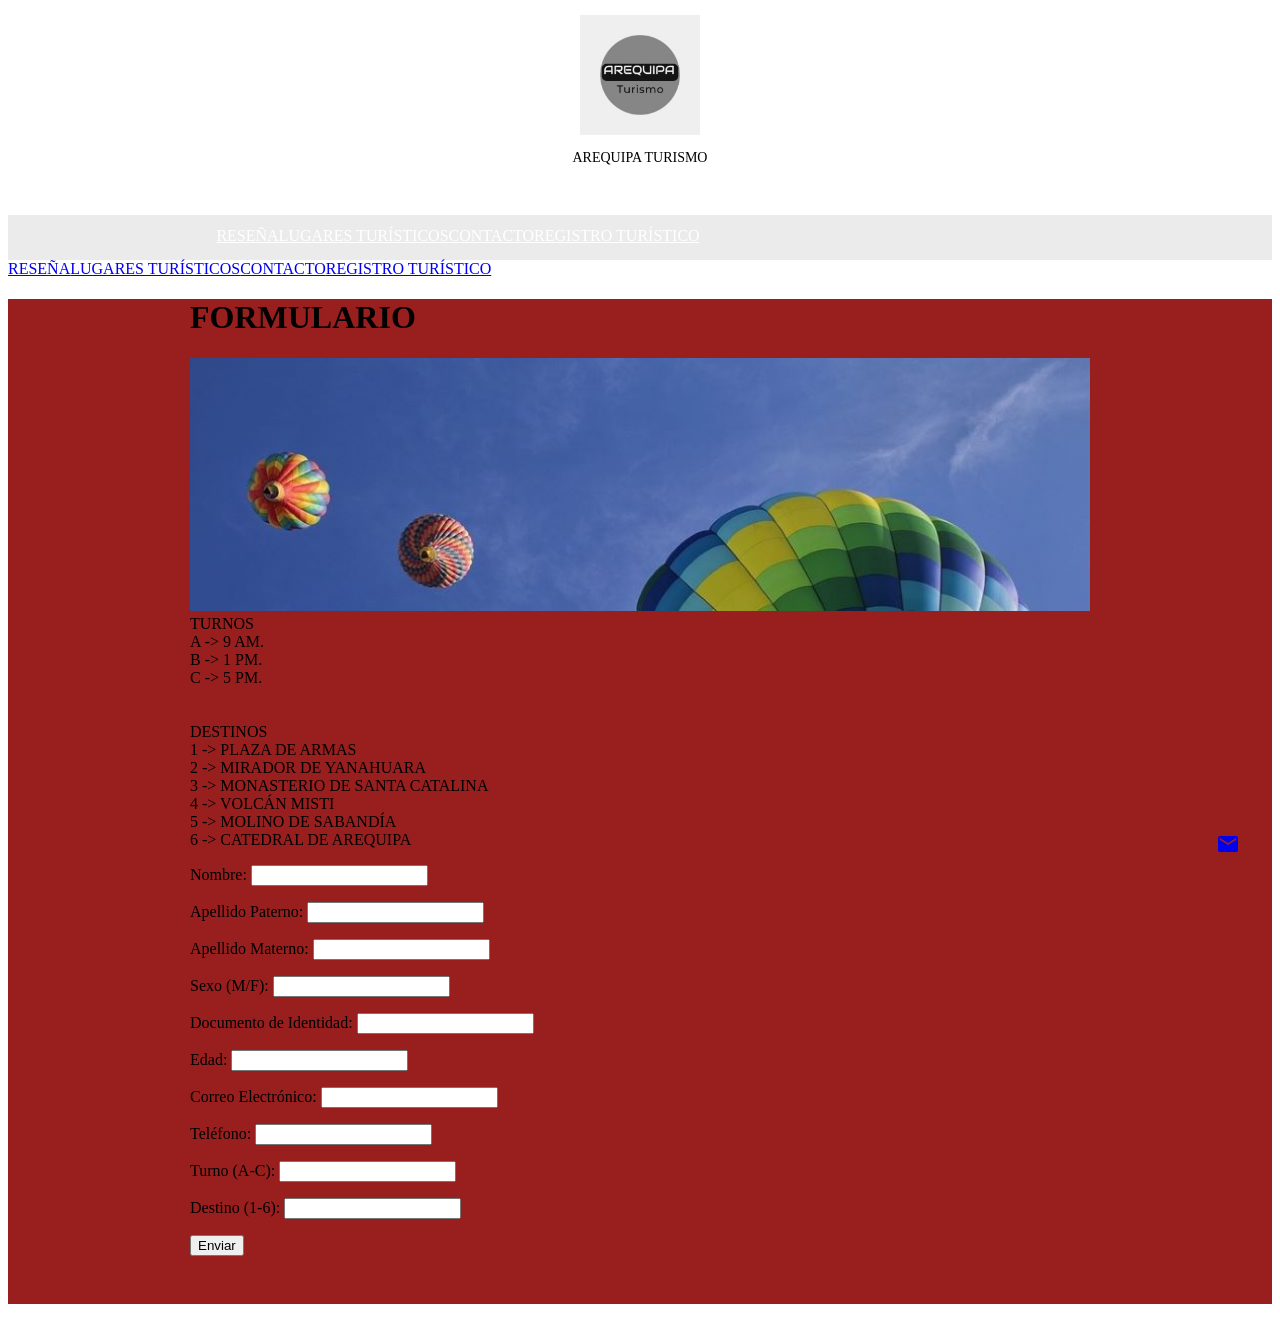
<file: about.html>
<!DOCTYPE html>
<html lang="en-US">
  <head>
    <meta charset="UTF-8">
    <meta http-equiv="X-UA-Compatible" content="IE=edge">
    <meta name="viewport" content="width=device-width, initial-scale=1">
    <title>Formulario Turístico - TURISMO AREQUIPA</title>
    <link href="https://fonts.googleapis.com/css?family=Roboto:regular,bold,italic,thin,light,bolditalic,black,medium&amp;amp;lang=en" rel="stylesheet">
    <link href="https://fonts.googleapis.com/icon?family=Material+Icons" rel="stylesheet">
    <link href="https://code.getmdl.io/1.3.0/material.indigo-pink.min.css" rel="stylesheet">
    <link href="css/main.css?ver=1.1.0" rel="stylesheet">
  </head>
  <body id="top">
    <div class="mdl-layout mdl-js-layout mdl-layout--fixed-header"><a href="contact.html" id="contact-button" class="mdl-button mdl-button--fab mdl-js-button mdl-button--raised mdl-js-ripple-effect mdl-color--accent mdl-color-text--accent-contrast mdl-shadow--4dp"><i class="material-icons">mail</i></a>
      <header class="mdl-layout__header mdl-layout__header--waterfall site-header">
        <div class="mdl-layout__header-row site-logo-row"><span class="mdl-layout__title">
            <div class="site-logo"></div><span class="site-description">AREQUIPA TURISMO</span></span></div>
        <div class="mdl-layout__header-row site-navigation-row mdl-layout--large-screen-only">
          <nav class="mdl-navigation mdl-typography--body-1-force-preferred-font"><a class="mdl-navigation__link" href="index.html">RESEÑA</a><a class="mdl-navigation__link" href="portfolio.html">LUGARES TURÍSTICOS</a><a class="mdl-navigation__link" href="contact.html">CONTACTO</a><a class="mdl-navigation__link" href="about.html">REGISTRO TURÍSTICO</a>
          </nav>
        </div>
      </header>
      <div class="mdl-layout__drawer mdl-layout--small-screen-only">
        <nav class="mdl-navigation mdl-typography--body-1-force-preferred-font"><a class="mdl-navigation__link" href="index.html">RESEÑA</a><a class="mdl-navigation__link" href="portfolio.html">LUGARES TURÍSTICOS</a><a class="mdl-navigation__link" href="contact.html">CONTACTO</a><a class="mdl-navigation__link" href="about.html">REGISTRO TURÍSTICO</a>
        </nav>
      </div>
      <main class="mdl-layout__content">
        <div class="site-content">
          <div class="mdl-grid site-max-width">
            <div class="mdl-cell mdl-cell--12-col mdl-card mdl-shadow--4dp page-content">
              <div class="mdl-card__title">
                <h1 class="mdl-card__title-text">FORMULARIO</h1>
              </div>
              <div class="mdl-card__media"><img class="article-image" src="img/about.jpg" border="0" alt="About">
              </div>
              <div class="mdl-card__supporting-text">
                TURNOS<br>
                A -> 9 AM.<br>
                B -> 1 PM.<br>
                C -> 5 PM.<br>
                <br>
                <br>
                DESTINOS<br>
                1 -> PLAZA DE ARMAS<br>
                2 -> MIRADOR DE YANAHUARA<br>
                3 -> MONASTERIO DE SANTA CATALINA<br>
                4 -> VOLCÁN MISTI<br>
                5 -> MOLINO DE SABANDÍA<br>
                6 -> CATEDRAL DE AREQUIPA<br>
              </div>
              <div class="mdl-cell mdl-cell--12-col"><div class="mdl-card__supporting-text">
              <!--FORMULARIO-->
<form action="procesar.php" method="post">
  <p>Nombre: <input type="text" name="nombre" /></p>
  <p>Apellido Paterno: <input type="text" name="ap_paterno" /></p>
  <p>Apellido Materno: <input type="text" name="ap_materno" /></p>
  <p>Sexo (M/F): <input type="text" name="sexo" /></p>
  <p>Documento de Identidad: <input type="text" name="doc_identidad" /></p>
  <p>Edad: <input type="text" name="edad" /></p>
  <p>Correo Electrónico: <input type="text" name="correo" /></p>
  <p>Teléfono: <input type="text" name="telefono" /></p>
  <p>Turno (A-C): <input type="text" name="turno" /></p>
  <p>Destino (1-6): <input type="text" name="destino" /></p>
  <p><input type="submit" value="Enviar" /></p>
  </form>
</div>
            </div>
              </div>
            </div>
          </div>
        </div>
      </main>
    </div>
  </body>
</html>
</file>
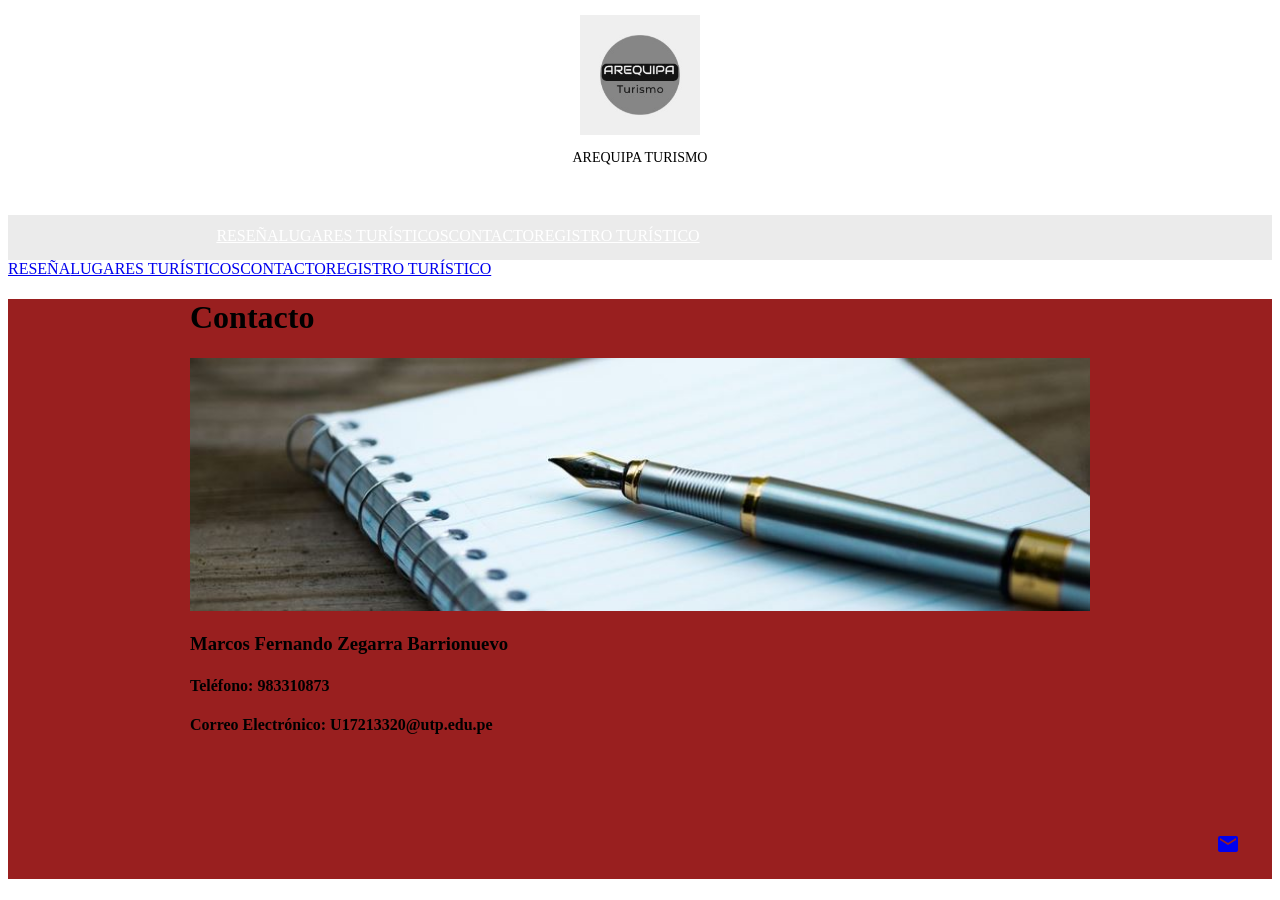
<file: contact.html>
<!DOCTYPE html>
<html lang="en-US">
  <head>
    <meta charset="UTF-8">
    <meta http-equiv="X-UA-Compatible" content="IE=edge">
    <meta name="viewport" content="width=device-width, initial-scale=1">
    <title>Contacto - TURISMO AREQUIPA</title>
    <link href="https://fonts.googleapis.com/css?family=Roboto:regular,bold,italic,thin,light,bolditalic,black,medium&amp;amp;lang=en" rel="stylesheet">
    <link href="https://fonts.googleapis.com/icon?family=Material+Icons" rel="stylesheet">
    <link href="https://code.getmdl.io/1.3.0/material.indigo-pink.min.css" rel="stylesheet">
    <link href="css/main.css?ver=1.1.0" rel="stylesheet">
  </head>
  <body id="top">
    <div class="mdl-layout mdl-js-layout mdl-layout--fixed-header"><a href="contact.html" id="contact-button" class="mdl-button mdl-button--fab mdl-js-button mdl-button--raised mdl-js-ripple-effect mdl-color--accent mdl-color-text--accent-contrast mdl-shadow--4dp"><i class="material-icons">mail</i></a>
      <header class="mdl-layout__header mdl-layout__header--waterfall site-header">
        <div class="mdl-layout__header-row site-logo-row"><span class="mdl-layout__title">
            <div class="site-logo"></div><span class="site-description">AREQUIPA TURISMO</span></span></div>
        <div class="mdl-layout__header-row site-navigation-row mdl-layout--large-screen-only">
          <nav class="mdl-navigation mdl-typography--body-1-force-preferred-font"><a class="mdl-navigation__link" href="index.html">RESEÑA</a><a class="mdl-navigation__link" href="portfolio.html">LUGARES TURÍSTICOS</a><a class="mdl-navigation__link" href="contact.html">CONTACTO</a><a class="mdl-navigation__link" href="about.html">REGISTRO TURÍSTICO</a>
          </nav>
        </div>
      </header>
      <div class="mdl-layout__drawer mdl-layout--small-screen-only">
        <nav class="mdl-navigation mdl-typography--body-1-force-preferred-font"><a class="mdl-navigation__link" href="index.html">RESEÑA</a><a class="mdl-navigation__link" href="portfolio.html">LUGARES TURÍSTICOS</a><a class="mdl-navigation__link" href="contact.html">CONTACTO</a><a class="mdl-navigation__link" href="about.html">REGISTRO TURÍSTICO</a>
        </nav>
      </div>
      <main class="mdl-layout__content">
        <div class="site-content">
          <div class="mdl-grid site-max-width">
            <div class="mdl-cell mdl-cell--12-col mdl-card mdl-shadow--4dp page-content">
              <div class="mdl-card__title">
                <h1 class="mdl-card__title-text">Contacto</h1>
              </div>
              <div class="mdl-card__media"><img class="article-image" src="img/contact.jpg" border="0" alt="Contact">
              </div>
              <div class="mdl-grid site-copy">
                <div class="mdl-cell mdl-cell--12-col"><div class="mdl-card__supporting-text">
  <h3>Marcos Fernando Zegarra Barrionuevo </h3>
  <h4>Teléfono: 983310873 </h4>
  <h4>Correo Electrónico: U17213320@utp.edu.pe </h4>
</div></div>
              </div>
            </div>
          </div>
        </div>
      </main>
      <script src="https://code.getmdl.io/1.3.0/material.min.js" defer></script>
    </div>
    <a href="https://github.com/MarcosZB"></a>
  </body>
</html>
</file>
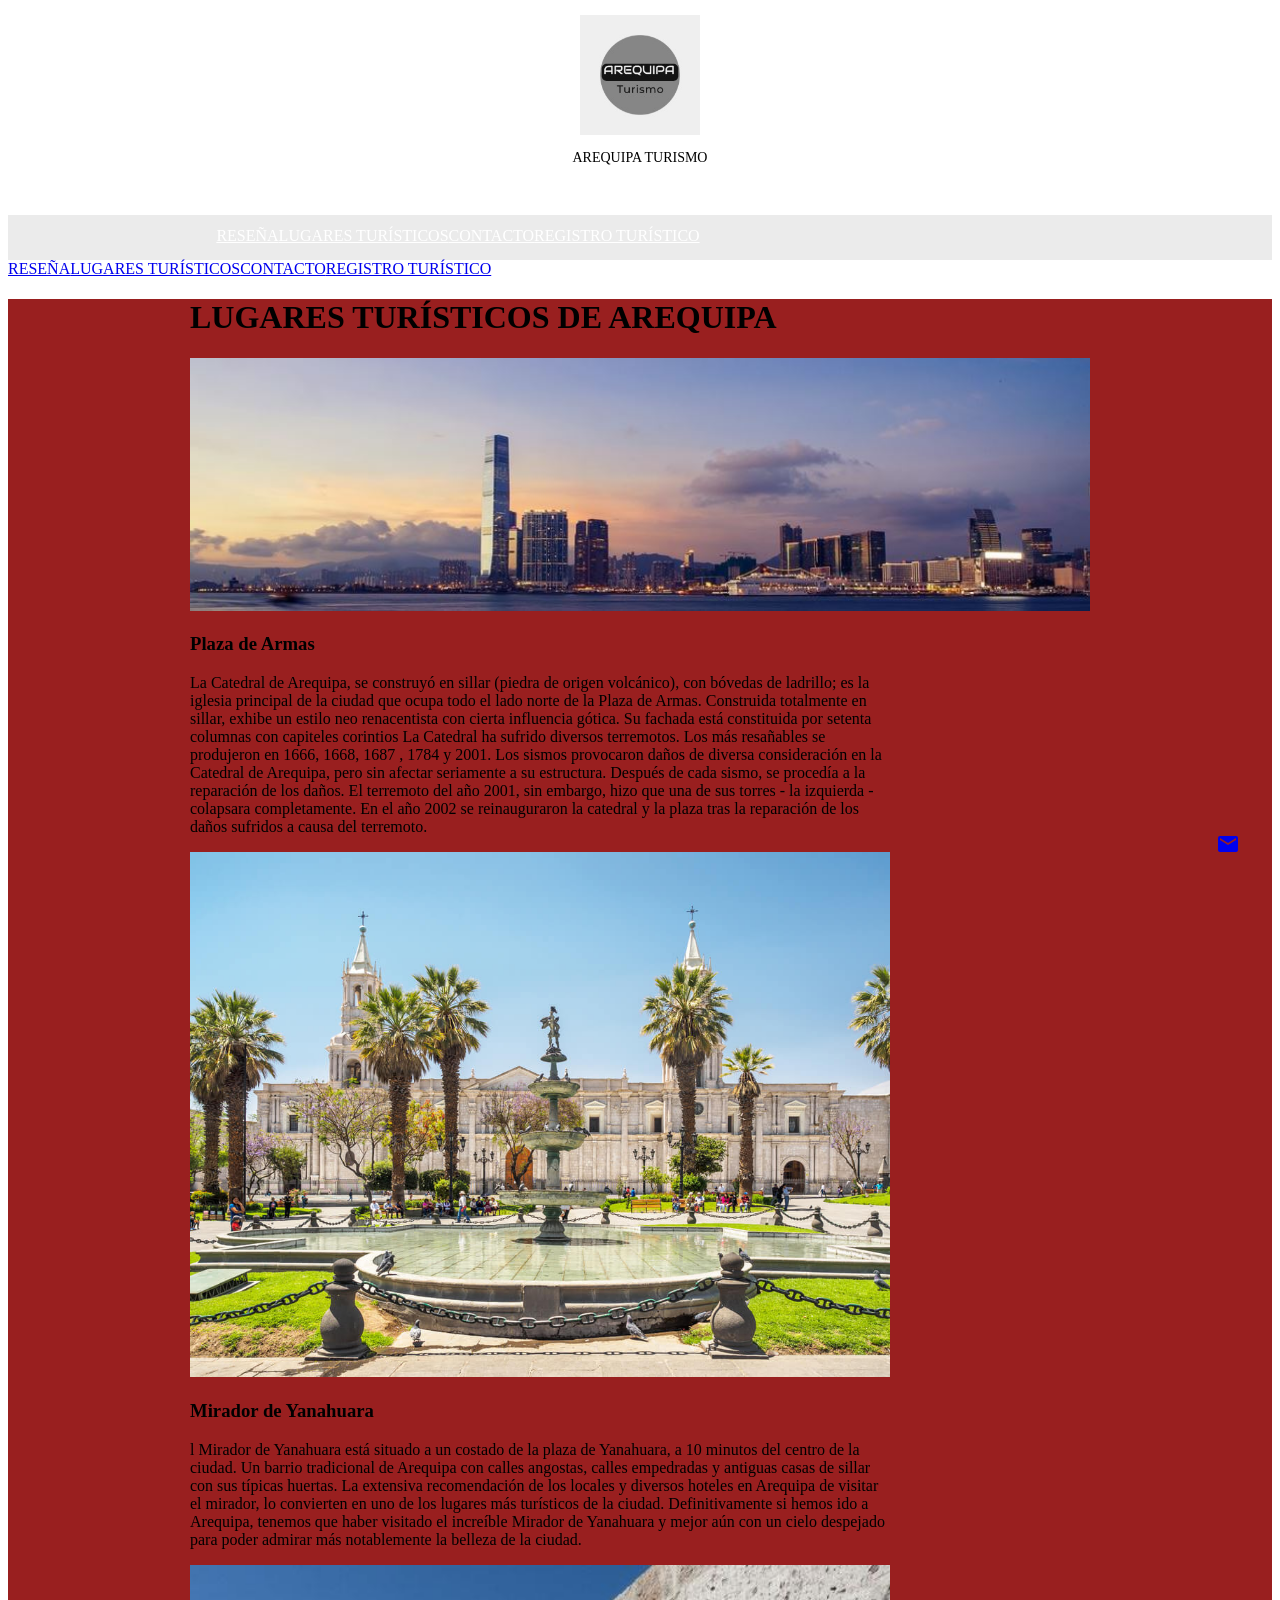
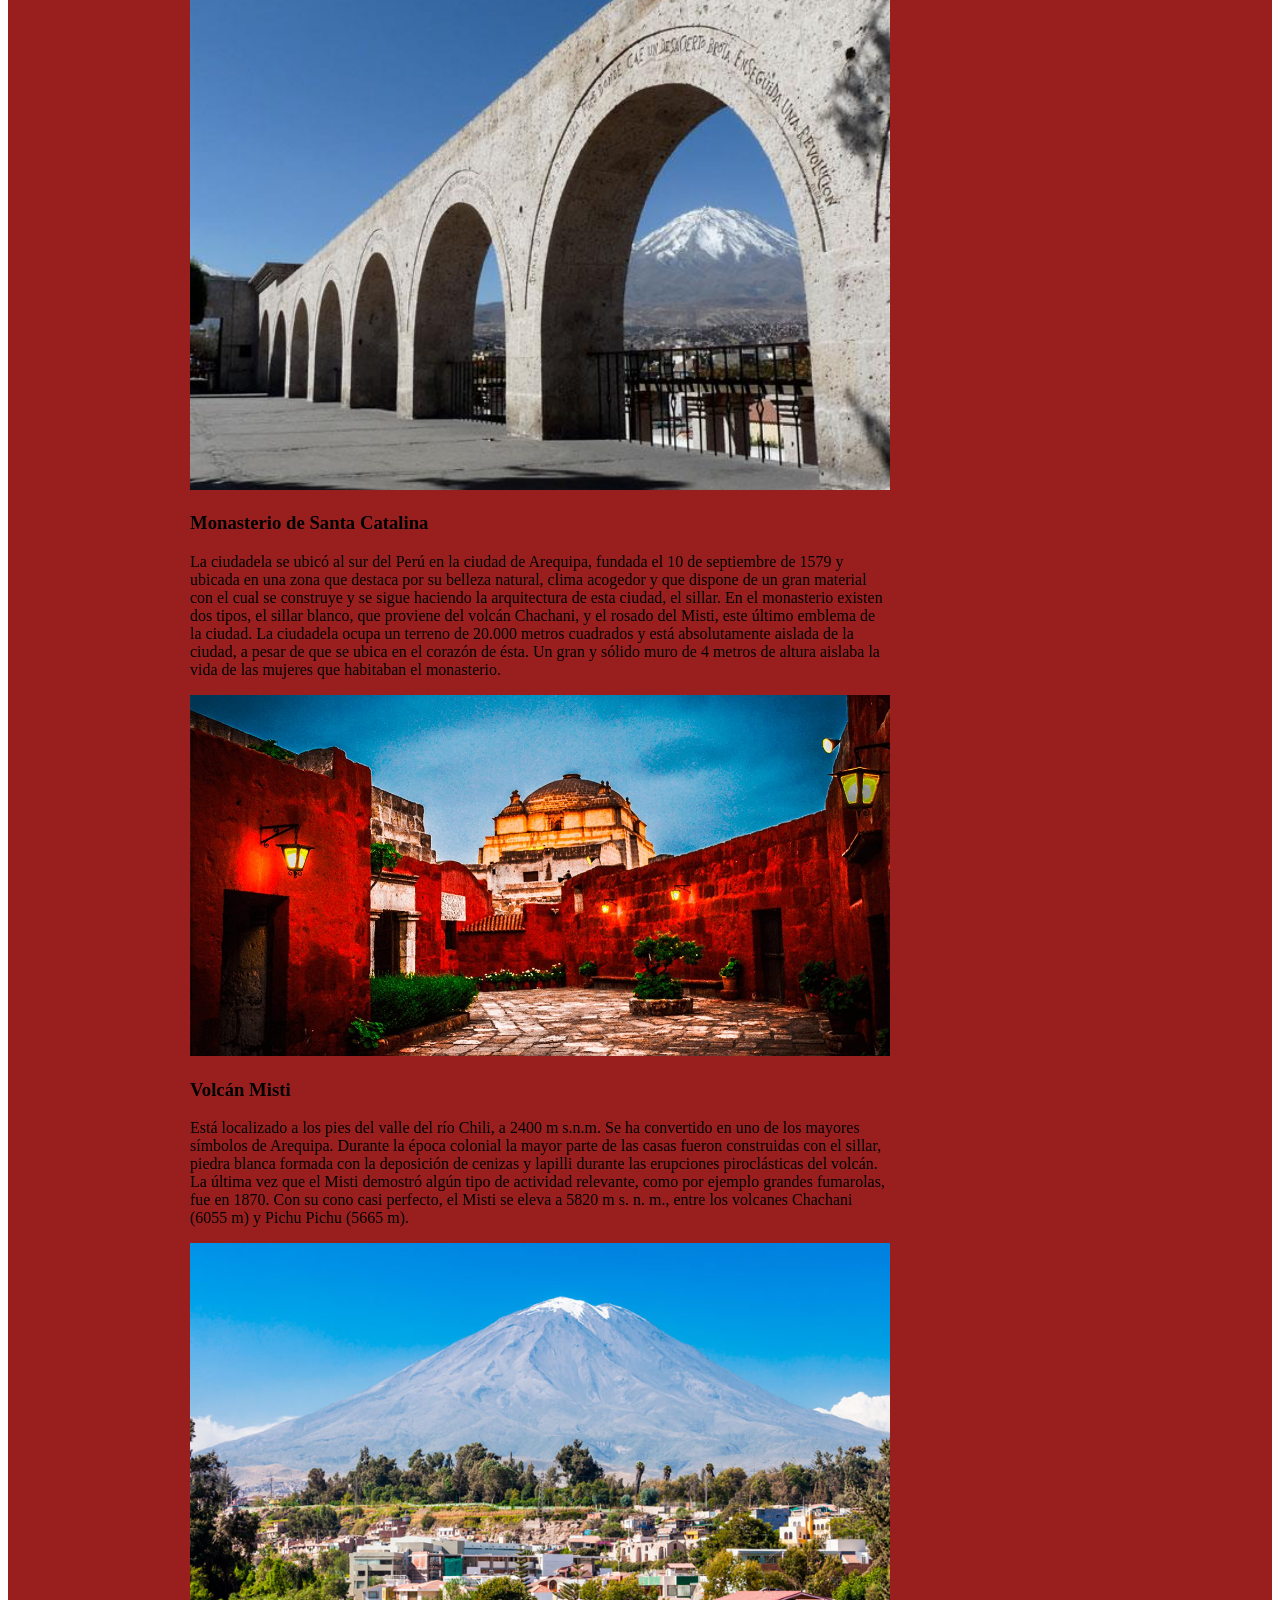
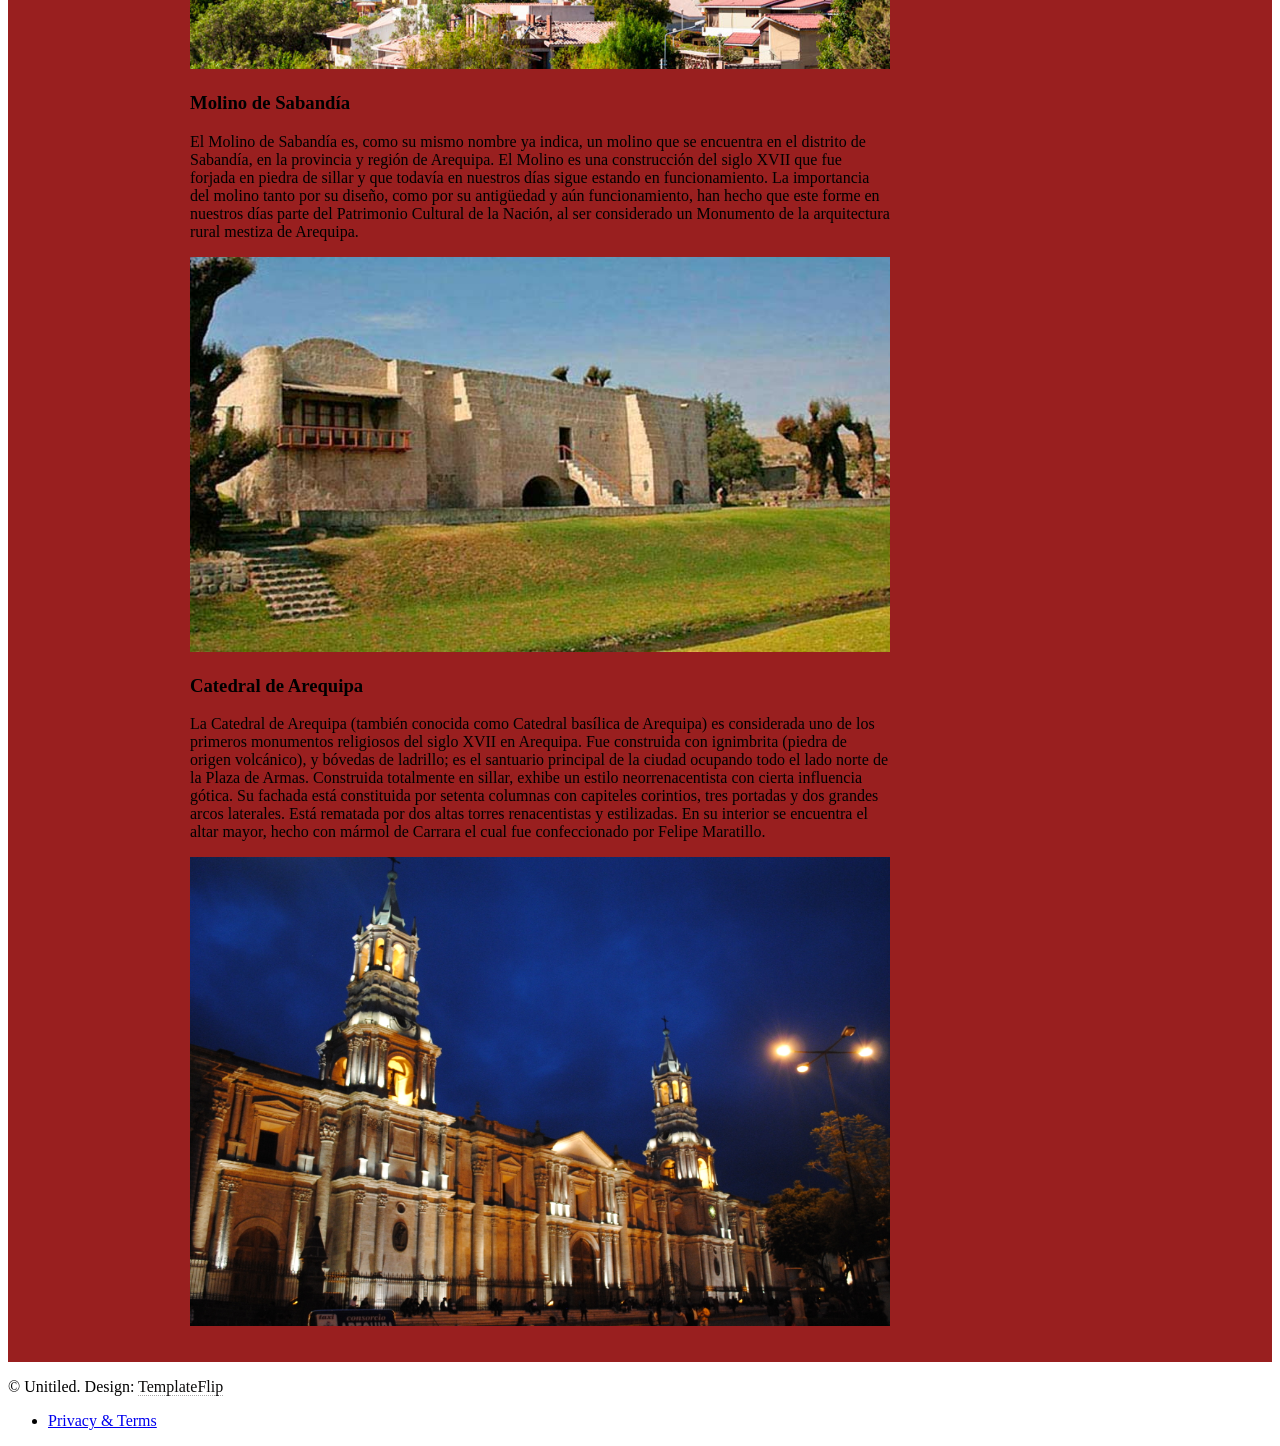
<file: portfolio-page.html>
<!DOCTYPE html>
<html lang="en-US">
  <head>
    <meta charset="UTF-8">
    <meta http-equiv="X-UA-Compatible" content="IE=edge">
    <meta name="viewport" content="width=device-width, initial-scale=1">
    <title>Lugares Turísticos - AREQUIPA TURISMO</title>
    <link href="https://fonts.googleapis.com/css?family=Roboto:regular,bold,italic,thin,light,bolditalic,black,medium&amp;amp;lang=en" rel="stylesheet">
    <link href="https://fonts.googleapis.com/icon?family=Material+Icons" rel="stylesheet">
    <link href="https://code.getmdl.io/1.3.0/material.indigo-pink.min.css" rel="stylesheet">
    <link href="css/main.css?ver=1.1.0" rel="stylesheet">
  </head>
  <body id="top">
    <div class="mdl-layout mdl-js-layout mdl-layout--fixed-header"><a href="contact.html" id="contact-button" class="mdl-button mdl-button--fab mdl-js-button mdl-button--raised mdl-js-ripple-effect mdl-color--accent mdl-color-text--accent-contrast mdl-shadow--4dp"><i class="material-icons">mail</i></a>
      <header class="mdl-layout__header mdl-layout__header--waterfall site-header">
        <div class="mdl-layout__header-row site-logo-row"><span class="mdl-layout__title">
            <div class="site-logo"></div><span class="site-description">AREQUIPA TURISMO</span></span></div>
        <div class="mdl-layout__header-row site-navigation-row mdl-layout--large-screen-only">
          <nav class="mdl-navigation mdl-typography--body-1-force-preferred-font"><a class="mdl-navigation__link" href="index.html">RESEÑA</a><a class="mdl-navigation__link" href="portfolio.html">LUGARES TURÍSTICOS</a><a class="mdl-navigation__link" href="contact.html">CONTACTO</a><a class="mdl-navigation__link" href="about.html">REGISTRO TURÍSTICO</a>
          </nav>
        </div>
      </header>
      <div class="mdl-layout__drawer mdl-layout--small-screen-only">
        <nav class="mdl-navigation mdl-typography--body-1-force-preferred-font"><a class="mdl-navigation__link" href="index.html">RESEÑA</a><a class="mdl-navigation__link" href="portfolio.html">LUGARES TURÍSTICOS</a><a class="mdl-navigation__link" href="contact.html">CONTACTO</a><a class="mdl-navigation__link" href="about.html">REGISTRO TURÍSTICO</a>
        </nav>
      </div>
      <main class="mdl-layout__content">
        <div class="site-content">
          <div class="mdl-grid site-max-width">
            <div class="mdl-cell mdl-cell--12-col mdl-card mdl-shadow--4dp page-content">
              <div class="mdl-card__title">
                <h1 class="mdl-card__title-text">LUGARES TURÍSTICOS DE AREQUIPA</h1>
              </div>
              <div class="mdl-card__media"><img class="article-image" src="img/portfolio-header.jpg" border="0" alt="Portfolio Page">
              </div>
              <div class="mdl-grid site-copy">

<div class="mdl-grid">
<h3 class="mdl-cell mdl-cell--12-col mdl-typography--headline">Plaza de Armas</h3>
<div class="mdl-cell mdl-cell--6-col mdl-card__supporting-text no-padding ">
    <p>
      La Catedral de Arequipa, se construyó en sillar (piedra de origen volcánico), con bóvedas de ladrillo; es la iglesia principal de la ciudad que ocupa todo el lado norte de la Plaza de Armas. Construida totalmente en sillar, exhibe un estilo neo renacentista con cierta influencia gótica. Su fachada está constituida por setenta columnas con capiteles corintios

      La Catedral ha sufrido diversos terremotos. Los más resañables se produjeron en 1666, 1668, 1687 , 1784 y 2001. Los sismos provocaron daños de diversa consideración en la Catedral de Arequipa, pero sin afectar seriamente a su estructura. Después de cada sismo, se procedía a la reparación de los daños. El terremoto del año 2001, sin embargo, hizo que una de sus torres - la izquierda - colapsara completamente. En el año 2002 se reinauguraron la catedral y la plaza tras la reparación de los daños sufridos a causa del terremoto.
    </p>
</div>
  <div class="mdl-cell mdl-cell--6-col">
      <img class="article-image" src="img/plaza_de_armas.jpg" border="0" alt="">
  </div>
</div>

<div class="mdl-grid">
  <h3 class="mdl-cell mdl-cell--12-col mdl-typography--headline">Mirador de Yanahuara</h3>
  <div class="mdl-cell mdl-cell--6-col mdl-card__supporting-text no-padding ">
      <p>
        l Mirador de Yanahuara está situado a un costado de la plaza de Yanahuara, a 10 minutos del centro de la ciudad. Un barrio tradicional de Arequipa con calles angostas, calles empedradas y antiguas casas de sillar con sus típicas huertas. La extensiva recomendación de los locales y diversos hoteles en Arequipa de visitar el mirador, lo convierten en uno de los lugares más turísticos de la ciudad.

        Definitivamente si hemos ido a Arequipa, tenemos que haber visitado el increíble Mirador de Yanahuara y mejor aún con un cielo despejado para poder admirar más notablemente la belleza de la ciudad.
      </p>
  </div>
    <div class="mdl-cell mdl-cell--6-col">
        <img class="article-image" src="img/mirador_yanahuara.jpg" border="0" alt="">
    </div>
  </div>

  <div class="mdl-grid">
    <h3 class="mdl-cell mdl-cell--12-col mdl-typography--headline">Monasterio de Santa Catalina</h3>
    <div class="mdl-cell mdl-cell--6-col mdl-card__supporting-text no-padding ">
        <p>
          La ciudadela se ubicó al sur del Perú en la ciudad de Arequipa, fundada el 10 de septiembre de 1579 y ubicada en una zona que destaca por su belleza natural, clima acogedor y que dispone de un gran material con el cual se construye y se sigue haciendo la arquitectura de esta ciudad, el sillar. En el monasterio existen dos tipos, el sillar blanco, que proviene del volcán Chachani, y el rosado del Misti, este último emblema de la ciudad.

          La ciudadela ocupa un terreno de 20.000 metros cuadrados y está absolutamente aislada de la ciudad, a pesar de que se ubica en el corazón de ésta. Un gran y sólido muro de 4 metros de altura aislaba la vida de las mujeres que habitaban el monasterio.
        </p>
    </div>
      <div class="mdl-cell mdl-cell--6-col">
          <img class="article-image" src="img/monasterio_santa_catalina.jpg" border="0" alt="">
      </div>
    </div>

    <div class="mdl-grid">
      <h3 class="mdl-cell mdl-cell--12-col mdl-typography--headline">Volcán Misti</h3>
      <div class="mdl-cell mdl-cell--6-col mdl-card__supporting-text no-padding ">
          <p>
            Está localizado a los pies del valle del río Chili, a 2400 m s.n.m. Se ha convertido en uno de los mayores símbolos de Arequipa. Durante la época colonial la mayor parte de las casas fueron construidas con el sillar, piedra blanca formada con la deposición de cenizas y lapilli durante las erupciones piroclásticas del volcán. La última vez que el Misti demostró algún tipo de actividad relevante, como por ejemplo grandes fumarolas, fue en 1870.

            Con su cono casi perfecto, el Misti se eleva a 5820 m s. n. m., entre los volcanes Chachani (6055 m) y Pichu Pichu (5665 m).
          </p>
      </div>
        <div class="mdl-cell mdl-cell--6-col">
            <img class="article-image" src="img/volcan_misti.jpg" border="0" alt="">
        </div>
     </div>

    <div class="mdl-grid">
       <h3 class="mdl-cell mdl-cell--12-col mdl-typography--headline">Molino de Sabandía</h3>
       <div class="mdl-cell mdl-cell--6-col mdl-card__supporting-text no-padding ">
          <p>
            El Molino de Sabandía es, como su mismo nombre ya indica, un molino que se encuentra en el distrito de Sabandía, en la provincia y región de Arequipa.  El Molino es una construcción del siglo XVII que fue forjada en piedra de sillar y que todavía en nuestros días sigue estando en funcionamiento.  La importancia del molino tanto por su diseño, como por su antigüedad y aún funcionamiento, han hecho que este forme en nuestros días parte del Patrimonio Cultural de la Nación, al ser considerado un Monumento de la arquitectura rural mestiza de Arequipa.
          </p>
       </div>
       <div class="mdl-cell mdl-cell--6-col">
          <img class="article-image" src="img/molino_sabandia.jpg" border="0" alt="">
        </div>
    </div>

    <div class="mdl-grid">
      <h3 class="mdl-cell mdl-cell--12-col mdl-typography--headline">Catedral de Arequipa</h3>
      <div class="mdl-cell mdl-cell--6-col mdl-card__supporting-text no-padding ">
         <p>
          La Catedral de Arequipa (también conocida como Catedral basílica de Arequipa) es considerada uno de los primeros monumentos religiosos del siglo XVII en Arequipa. Fue construida con ignimbrita (piedra de origen volcánico), y bóvedas de ladrillo; es el santuario principal de la ciudad ocupando todo el lado norte de la Plaza de Armas. Construida totalmente en sillar, exhibe un estilo neorrenacentista con cierta influencia gótica. Su fachada está constituida por setenta columnas con capiteles corintios, tres portadas y dos grandes arcos laterales. Está rematada por dos altas torres renacentistas y estilizadas. En su interior se encuentra el altar mayor, hecho con mármol de Carrara el cual fue confeccionado por Felipe Maratillo. 
         </p>
      </div>
      <div class="mdl-cell mdl-cell--6-col">
         <img class="article-image" src="img/catedral.jpg" border="0" alt="">
       </div>
   </div>
      
        
</div>
              </div>
            </div>
          </div>
        </div>
        <footer class="mdl-mini-footer">
          <div class="footer-container">
            <div class="mdl-logo">&copy; Unitiled. Design: <a href="https://templateflip.com/" target="_blank">TemplateFlip</a></div>
            <ul class="mdl-mini-footer__link-list">
              <li><a href="#">Privacy & Terms</a></li>
            </ul>
          </div>
        </footer>
      </main>
      <script src="https://code.getmdl.io/1.3.0/material.min.js" defer></script>
    </div>
  </body>
</html>
</file>
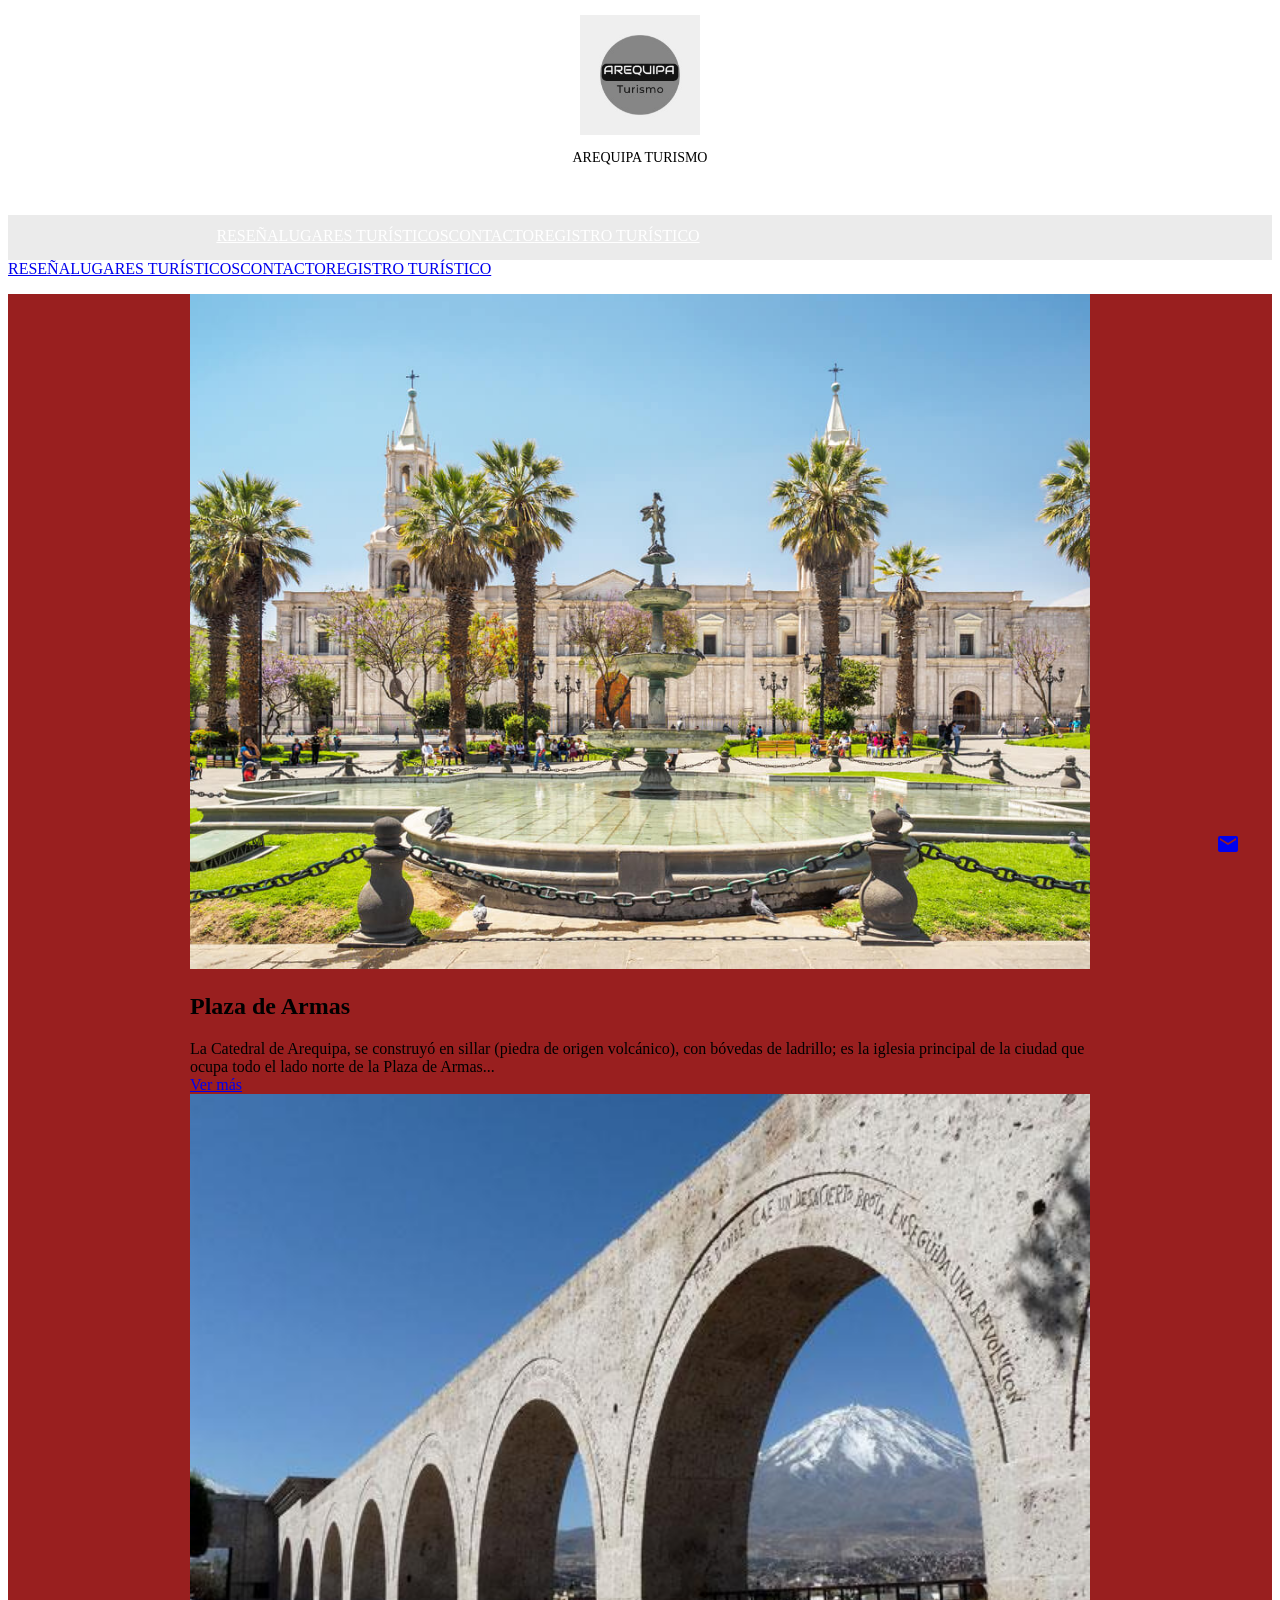
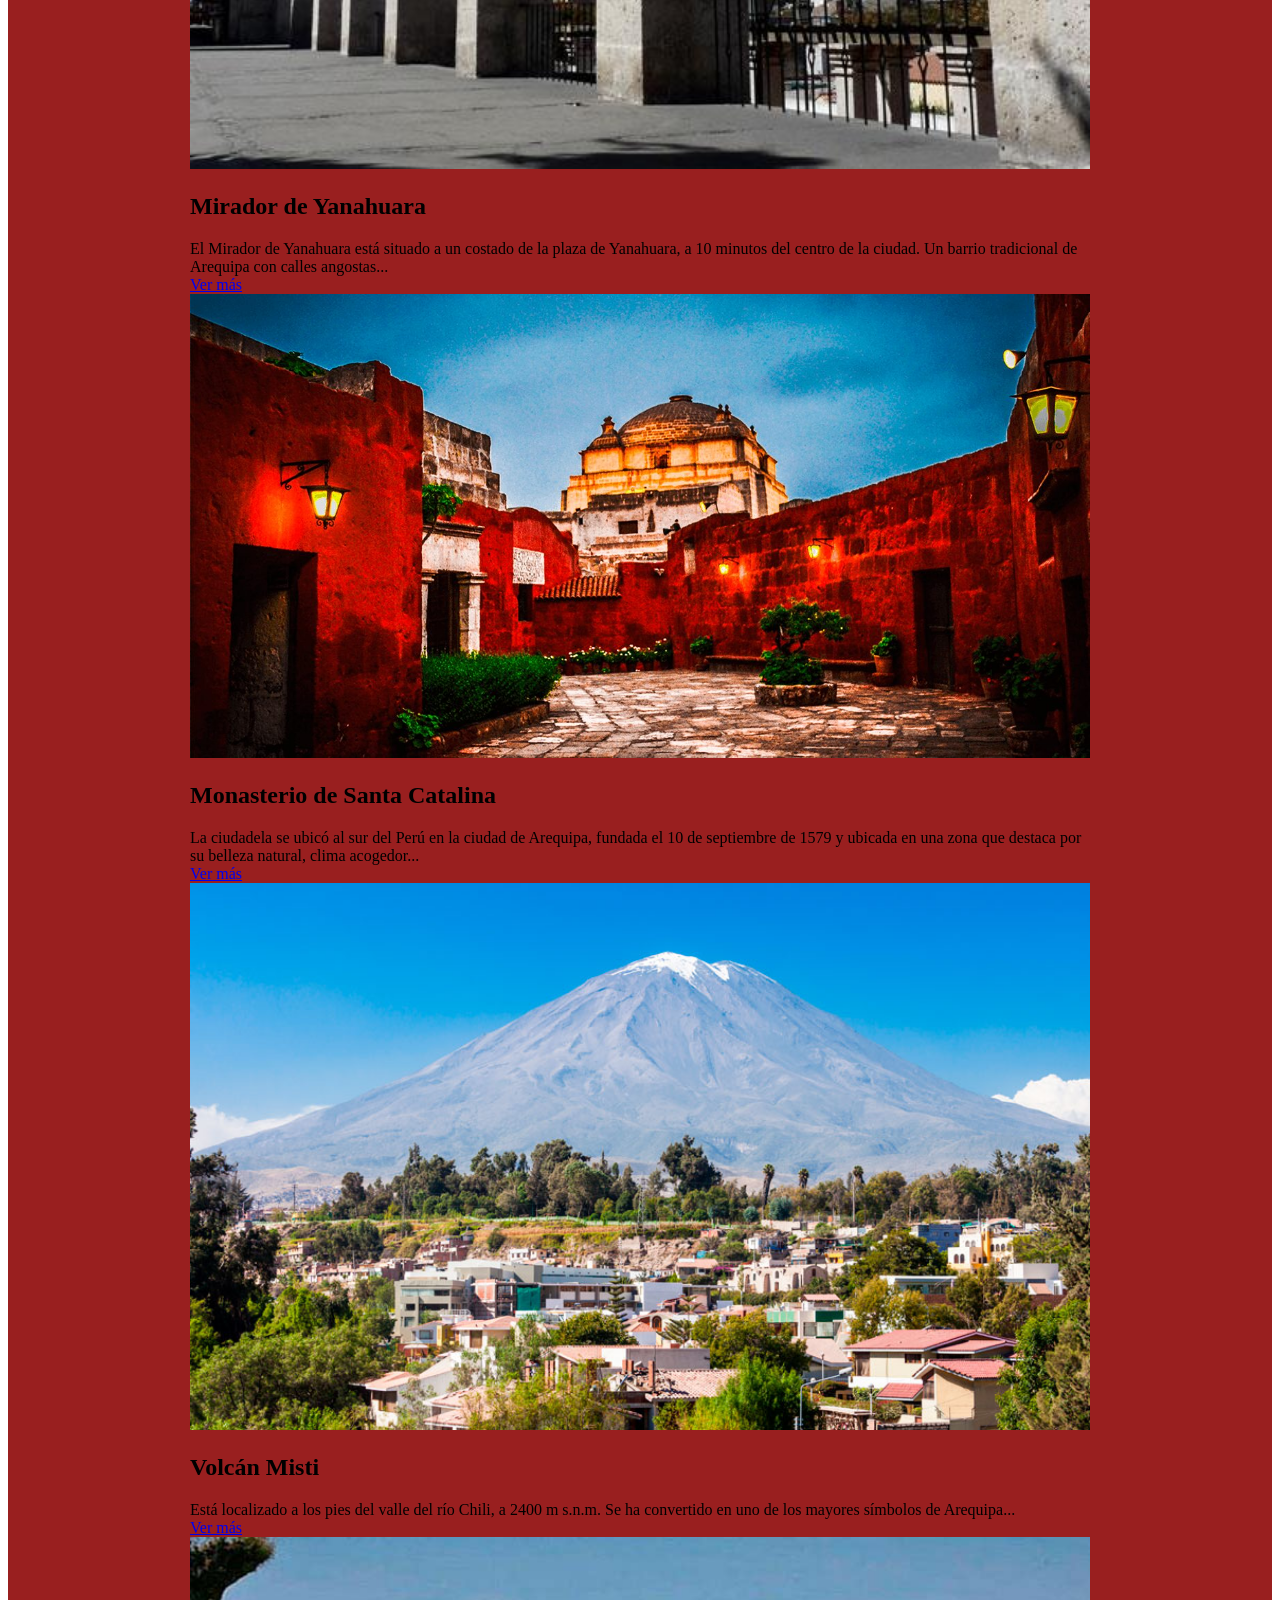
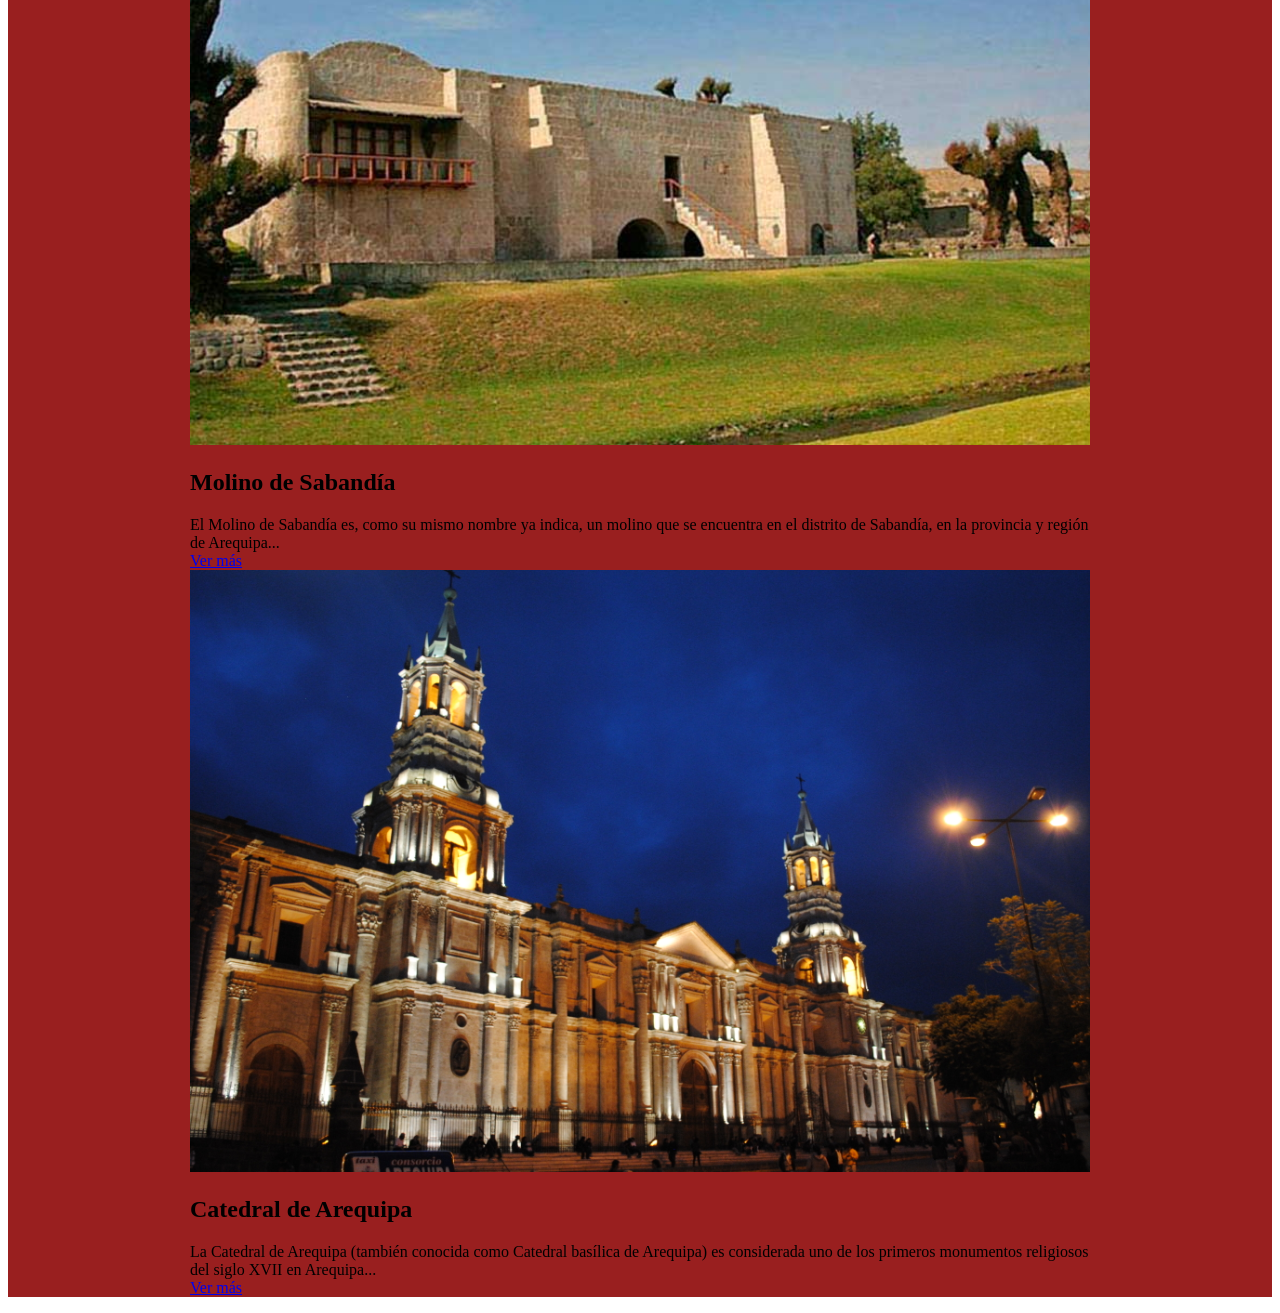
<file: portfolio.html>
<!DOCTYPE html>
<html lang="en-US">
  <head>
    <meta charset="UTF-8">
    <meta http-equiv="X-UA-Compatible" content="IE=edge">
    <meta name="viewport" content="width=device-width, initial-scale=1">
    <title>Lugares Turísticos - AREQUIPA TURISMO</title>
    <link href="https://fonts.googleapis.com/css?family=Roboto:regular,bold,italic,thin,light,bolditalic,black,medium&amp;amp;lang=en" rel="stylesheet">
    <link href="https://fonts.googleapis.com/icon?family=Material+Icons" rel="stylesheet">
    <link href="https://code.getmdl.io/1.3.0/material.indigo-pink.min.css" rel="stylesheet">
    <link href="css/main.css?ver=1.1.0" rel="stylesheet">
  </head>
  <body id="top">
    <div class="mdl-layout mdl-js-layout mdl-layout--fixed-header"><a href="contact.html" id="contact-button" class="mdl-button mdl-button--fab mdl-js-button mdl-button--raised mdl-js-ripple-effect mdl-color--accent mdl-color-text--accent-contrast mdl-shadow--4dp"><i class="material-icons">mail</i></a>
      <header class="mdl-layout__header mdl-layout__header--waterfall site-header">
        <div class="mdl-layout__header-row site-logo-row"><span class="mdl-layout__title">
            <div class="site-logo"></div><span class="site-description">AREQUIPA TURISMO</span></span></div>
        <div class="mdl-layout__header-row site-navigation-row mdl-layout--large-screen-only">
          <nav class="mdl-navigation mdl-typography--body-1-force-preferred-font"><a class="mdl-navigation__link" href="index.html">RESEÑA</a><a class="mdl-navigation__link" href="portfolio.html">LUGARES TURÍSTICOS</a><a class="mdl-navigation__link" href="contact.html">CONTACTO</a><a class="mdl-navigation__link" href="about.html">REGISTRO TURÍSTICO</a>
          </nav>
        </div>
      </header>
      <div class="mdl-layout__drawer mdl-layout--small-screen-only">
        <nav class="mdl-navigation mdl-typography--body-1-force-preferred-font"><a class="mdl-navigation__link" href="index.html">RESEÑA</a><a class="mdl-navigation__link" href="portfolio.html">LUGARES TURÍSTICOS</a><a class="mdl-navigation__link" href="contact.html">CONTACTO</a><a class="mdl-navigation__link" href="about.html">REGISTRO TURÍSTICO</a>
        </nav>
      </div>
      <main class="mdl-layout__content">
        <div class="site-content">
          <div class="container"><div class="mdl-grid site-max-width">
    <div class="mdl-cell mdl-card mdl-shadow--4dp portfolio-card">
        <div class="mdl-card__media">
            <img class="article-image" src="img/plaza_de_armas.jpg" border="0" alt="">
        </div>
        <div class="mdl-card__title">
            <h2 class="mdl-card__title-text">Plaza de Armas</h2>
        </div>
        <div class="mdl-card__supporting-text">
          La Catedral de Arequipa, se construyó en sillar (piedra de origen volcánico), con bóvedas de ladrillo; es la iglesia principal de la ciudad que ocupa todo el lado norte de la Plaza de Armas...
        </div>        
        <div class="mdl-card__actions mdl-card--border">  
          <a class="mdl-button mdl-button--colored mdl-js-button mdl-js-ripple-effect mdl-button--accent" href="portfolio-page.html">
            Ver más
          </a>
        </div>
    </div>
    <div class="mdl-cell mdl-card mdl-shadow--4dp portfolio-card">
        <div class="mdl-card__media">
            <img class="article-image" src="img/mirador_yanahuara.jpg" border="0" alt="">
        </div>
        <div class="mdl-card__title">
            <h2 class="mdl-card__title-text">Mirador de Yanahuara</h2>
        </div>
        <div class="mdl-card__supporting-text">
          El Mirador de Yanahuara está situado a un costado de la plaza de Yanahuara, a 10 minutos del centro de la ciudad. Un barrio tradicional de Arequipa con calles angostas...
        </div>        
        <div class="mdl-card__actions mdl-card--border">
          <a class="mdl-button mdl-button--colored mdl-js-button mdl-js-ripple-effect mdl-button--accent" href="portfolio-page.html">
            Ver más
          </a>
        </div>
    </div>
    <div class="mdl-cell mdl-card mdl-shadow--4dp portfolio-card">
        <div class="mdl-card__media">
            <img class="article-image" src="img/monasterio_santa_catalina.jpg" border="0" alt="">
        </div>
        <div class="mdl-card__title">
            <h2 class="mdl-card__title-text">Monasterio de Santa Catalina</h2>
        </div>
        <div class="mdl-card__supporting-text">
          La ciudadela se ubicó al sur del Perú en la ciudad de Arequipa, fundada el 10 de septiembre de 1579 y ubicada en una zona que destaca por su belleza natural, clima acogedor...
        </div>        
        <div class="mdl-card__actions mdl-card--border">
          <a class="mdl-button mdl-button--colored mdl-js-button mdl-js-ripple-effect mdl-button--accent" href="portfolio-page.html">
            Ver más
          </a>
        </div>
    </div>    
    <div class="mdl-cell mdl-card mdl-shadow--4dp portfolio-card">
        <div class="mdl-card__media">
            <img class="article-image" src="img/volcan_misti.jpg" border="0" alt="">
        </div>
        <div class="mdl-card__title">
            <h2 class="mdl-card__title-text">Volcán Misti</h2>
        </div>
        <div class="mdl-card__supporting-text">
          Está localizado a los pies del valle del río Chili, a 2400 m s.n.m. Se ha convertido en uno de los mayores símbolos de Arequipa...
        </div>        
        <div class="mdl-card__actions mdl-card--border">
          <a class="mdl-button mdl-button--colored mdl-js-button mdl-js-ripple-effect mdl-button--accent" href="portfolio-page.html">
            Ver más
          </a>
        </div>
    </div>    
    <div class="mdl-cell mdl-card mdl-shadow--4dp portfolio-card">
        <div class="mdl-card__media">
            <img class="article-image" src="img/molino_sabandia.jpg" border="0" alt="">
        </div>
        <div class="mdl-card__title">
            <h2 class="mdl-card__title-text">Molino de Sabandía</h2>
        </div>
        <div class="mdl-card__supporting-text">
          El Molino de Sabandía es, como su mismo nombre ya indica, un molino que se encuentra en el distrito de Sabandía, en la provincia y región de Arequipa...
        </div>        
        <div class="mdl-card__actions mdl-card--border">
          <a class="mdl-button mdl-button--colored mdl-js-button mdl-js-ripple-effect mdl-button--accent" href="portfolio-page.html">
            Ver más
          </a>
        </div>
    </div>    
    <div class="mdl-cell mdl-card mdl-shadow--4dp portfolio-card">
        <div class="mdl-card__media">
            <img class="article-image" src="img/catedral.jpg" border="0" alt="">
        </div>
        <div class="mdl-card__title">
            <h2 class="mdl-card__title-text">Catedral de Arequipa</h2>
        </div>
        <div class="mdl-card__supporting-text">
          La Catedral de Arequipa (también conocida como Catedral basílica de Arequipa) es considerada uno de los primeros monumentos religiosos del siglo XVII en Arequipa...
        </div>        
        <div class="mdl-card__actions mdl-card--border">
          <a class="mdl-button mdl-button--colored mdl-js-button mdl-js-ripple-effect mdl-button--accent" href="portfolio-page.html">
            Ver más
          </a>
        </div>
    </div>    
    
</div></div>
        </div>
      </main>
    </div>
  </body>
</html>
</file>
<file: css/main.css>
img {
  max-width: 100%; }

.site-header {
  position: relative; }

.site-header .mdl-layout__header-row {
  padding: 0;
  justify-content: center; }

.site-description {
  display: block;
  font-size: 14px;
  text-align: center;
  font-weight: 400;
  margin-bottom: 10px; }

.is-compact .mdl-layout__title span {
  display: none; }

.site-logo-row {
  min-height: 200px; }

.is-compact .site-logo-row {
  min-height: auto; }

.site-logo {
  background: url(../img/site-logo.png) 50% no-repeat;
  background-size: cover;
  height: 120px;
  width: 120px;
  margin: 15px auto; }

.is-compact .site-logo {
  height: 50px;
  width: 50px;
  margin: 7px auto; }

.site-navigation-row {
  background-color: rgba(0, 0, 0, 0.08);
  text-transform: uppercase;
  height: 45px; }
  .site-navigation-row .mdl-navigation {
    text-align: center;
    max-width: 900px;
    width: 100%; }
  .site-navigation-row .mdl-navigation__link {
    flex: 1;
    line-height: 42px;
    color: rgb(255, 255, 255); }
  .site-navigation-row .is-active {
    position: relative;
    font-weight: bold;
    opacity: 1; }
  .site-navigation-row .mdl-navigation__link:hover {
    opacity: 1; }

.mdl-layout__header .mdl-layout__drawer-button {
  color: rgb(12, 12, 12); }

.mdl-layout__content {
  background-color: #991f1f; }

.site-content {
  margin: 1em auto;
  min-height: 580px; }

.page-content {
  padding-bottom: 2em; }

.site-max-width {
  max-width: 900px;
  margin: auto; }

.site-copy {
  max-width: 700px; }

.welcome-card > .mdl-card__title {
  color: rgb(224, 224, 224);
  height: 290px;
  background: url("../img/cover.jpg") center/cover; }

.event-card {
  background: #0b0c13; }
  .event-card .mdl-card__actions {
    border-color: rgb(5, 5, 5); }   
  .event-card .mdl-card__title {
    align-items: flex-start; }
  .event-card .mdl-card__title > h4 {
    margin-top: 0; }
  .event-card .mdl-card__actions {
    display: flex;
    box-sizing: border-box;
    align-items: center; }
  .event-card .mdl-card__actions > .material-icons {
    padding-right: 10px; }
  .event-card .mdl-card__title,
  .event-card .mdl-card__actions,
  .event-card .mdl-card__actions > .mdl-button {
    color: rgb(3, 3, 3); }

.section__play-btn {
  display: flex;
  align-items: center;
  justify-content: center;
  min-height: 150px; }
  .section__play-btn .material-icons {
    font-size: 3rem; }

.section--center {
  margin: 0 auto 2rem; }

.homepage-portfolio .mdl-button {
  margin: 0 auto; }

.homepage-footer {
  background: rgb(14, 13, 13);
  margin-bottom: -1em;
  padding: 2rem 0; }

.portfolio-card .mdl-card__title {
  padding-bottom: 0; }

img.article-image {
  width: 100%;
  height: auto; }

.demo-card-image.mdl-card {
  width: 192px;
  height: 192px; }

.person1 {
  background: url("../img/person1.jpg") center/cover; }

.person2 {
  background: url("../img/person2.jpg") center/cover; }

.demo-card-image > .mdl-card__actions {
  height: 52px;
  padding: 16px;
  background: rgba(0, 0, 0, 0.3); }

.demo-card-image__filename {
  color: rgb(3, 3, 3);
  font-size: 14px;
  font-weight: 500; }

.form-contact .mdl-textfield {
  width: 100%; }

#contact-button {
  position: fixed;
  display: block;
  right: 0;
  bottom: 0;
  margin-right: 40px;
  margin-bottom: 40px;
  z-index: 900; }

footer .mdl-logo a {
  color: rgb(12, 11, 11);
  text-decoration: none;
  border-bottom: 1px dotted #aaa; }

.footer-container {
  margin: 0 auto; }
</file>
